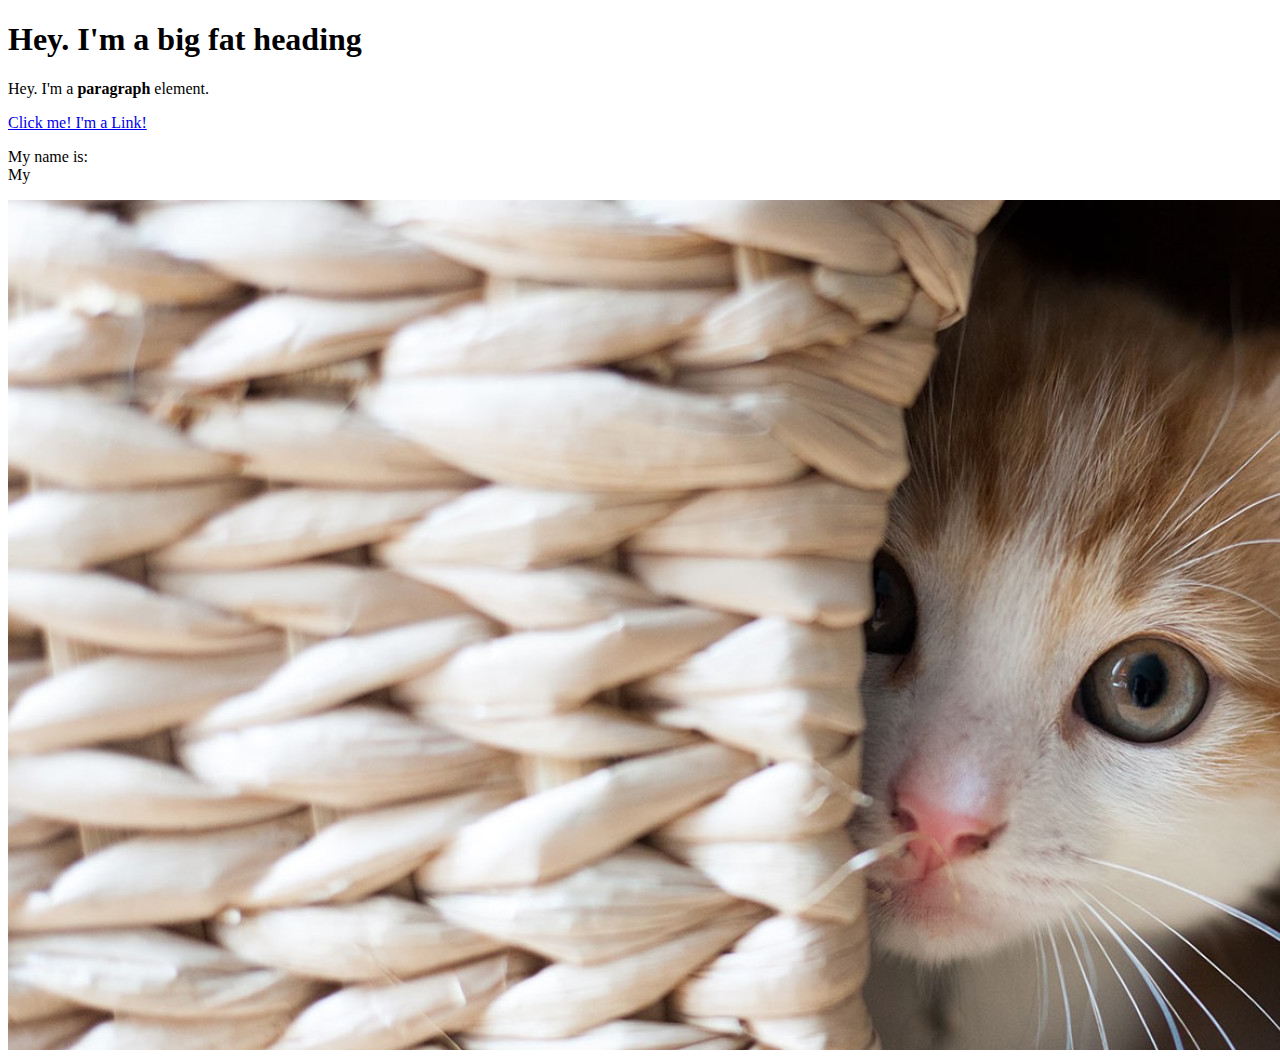
<file: index.html>
<!DOCTYPE html>

<html>
    <head>
        <title>Test page</title>
    </head>
    
    <body>
        <h1>Hey. I'm a big fat heading</h1>
        <p>Hey. I'm a <b>paragraph</b> element.</p>
        <a href="https://goggle.com" target="_blank" title="Lets go to Google">Click me! I'm a Link!</a>
        <p>My name is:<br>
        My</p>
        <img src="img/kitten.jpg" alt="Kitten">
    </body>
    
</html>
</file>
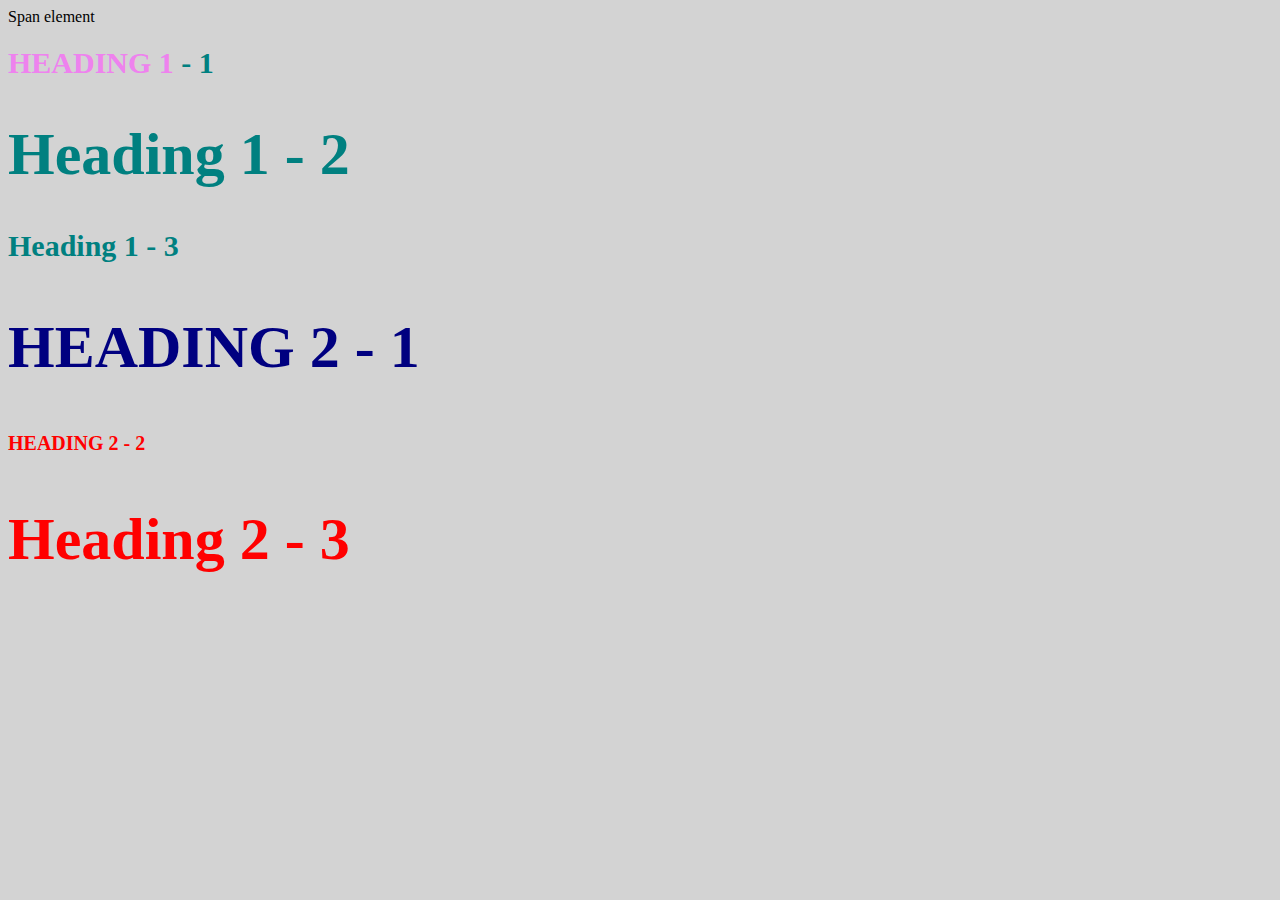
<file: style-index.html>
<!DOCTYPE html>

<html>
    <head>
        <title>Style</title>
            
            <link rel="stylesheet"  type="text/css" href="css/test.css">
        
    </head>
    
    <body>
    
        <span>Span element</span>
        <h1 class="uppercase"><span>Heading 1</span> - 1</h1>
        <h1 class="big">Heading 1 - 2</h1>
        <h1>Heading 1 - 3</h1>
        <h2 class="big uppercase">Heading 2 - 1</h2>
        <h2 class="uppercase">Heading 2 - 2</h2>
        <h2 class="big">Heading 2 - 3</h2>

    </body>
</html>
</file>
<file: css/test.css>
body{
    background-color: lightgray;
}

h1{
    font-size: 30px;
    color: teal;
}

h2{
    color: red;
    font-size: 20px;
}

.big{
    font-size: 60px;
}

.uppercase{
    text-transform: uppercase;
}

.big.uppercase{
    color: navy;
}

h1 span{
    color: violet;
}
</file>
